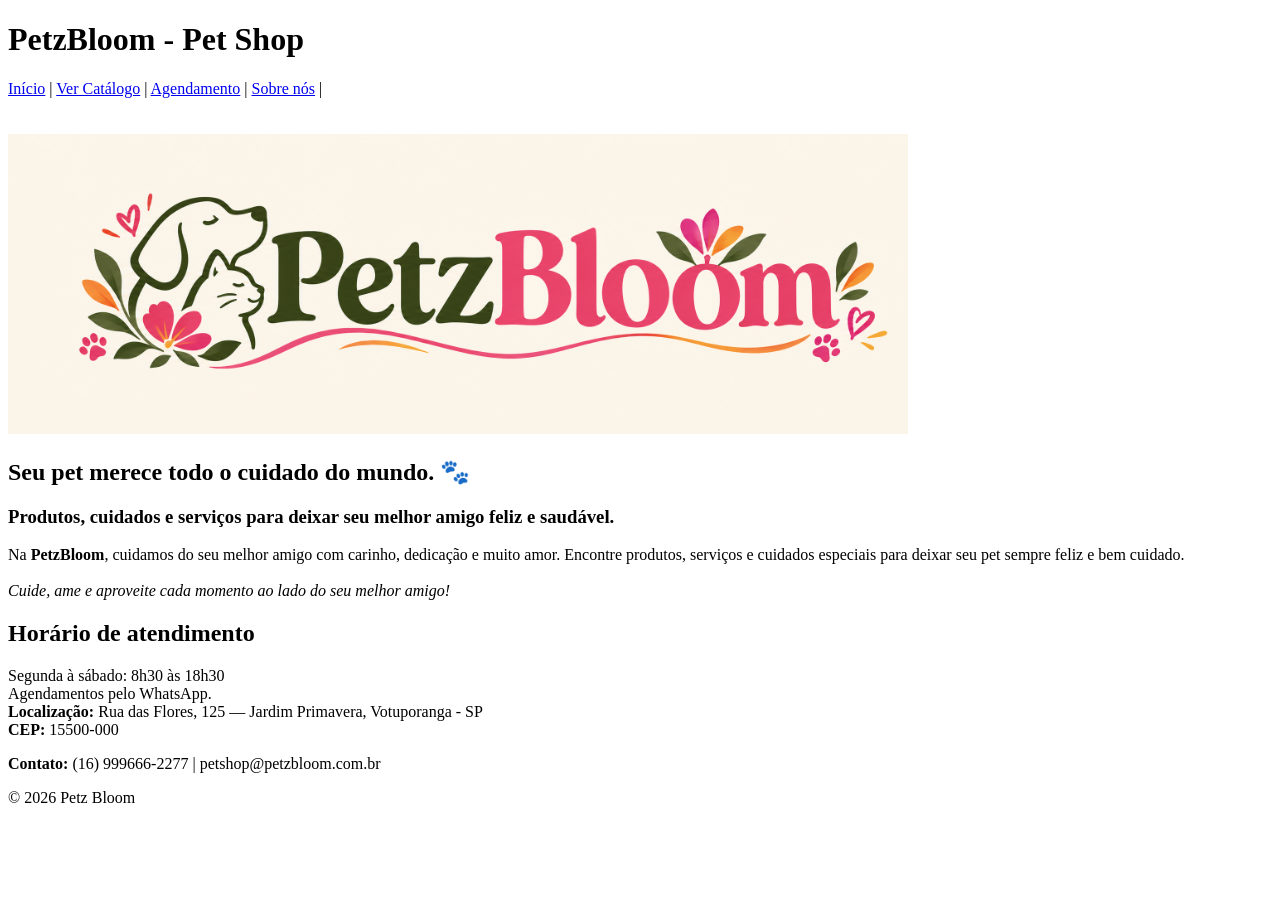
<file: index.html>
<!DOCTYPE html>
<html lang="pt-BR">
<head>
    <meta charset="UTF-8">
    <meta name="viewport" content="width=device-width, initial-scale=1.0">
    <title>PetzBloom</title>
</head>
<body>
    <header>
        <h1>PetzBloom - Pet Shop</h1>
        <nav>
            <a href="index.html">Início</a> |
            <a href="catalogo.html"> Ver Catálogo</a> |
            <a href="agendamento.html">Agendamento</a> |
            <a href="sobrenos.html">Sobre nós</a> |
        </nav>
    </header>

    <br> <br>

    <img src="imagemlogo.png" alt="Logo PetzBloom" height="300">

    <main>
        <h2>Seu pet merece todo o cuidado do mundo. 🐾</h2>
        <h3>Produtos, cuidados e serviços para deixar seu melhor amigo feliz e saudável.</h3>
        <p>
            Na <strong>PetzBloom</strong>, cuidamos do seu melhor amigo com carinho, dedicação e muito amor. Encontre produtos, serviços e cuidados especiais para deixar seu pet sempre feliz e bem cuidado.

            <br><br>

            <i>Cuide, ame e aproveite cada momento ao lado do seu melhor amigo!</i>
        </p>
    </main>

    <aside id="horario">
        <h2>Horário de atendimento</h2>
        <p>Segunda à sábado: 8h30 às 18h30<br>Agendamentos pelo WhatsApp.
        <br> <strong>Localização:</strong> Rua das Flores, 125 — Jardim Primavera, Votuporanga - SP <br> <strong>CEP: </strong>15500-000</p>
    </aside>

    <footer id="contato">
        <p><strong>Contato:</strong> (16) 999666-2277 | petshop@petzbloom.com.br</p>
        <p>&copy; 2026 Petz Bloom</p>
    </footer>
    
</body>
</html>
</file>
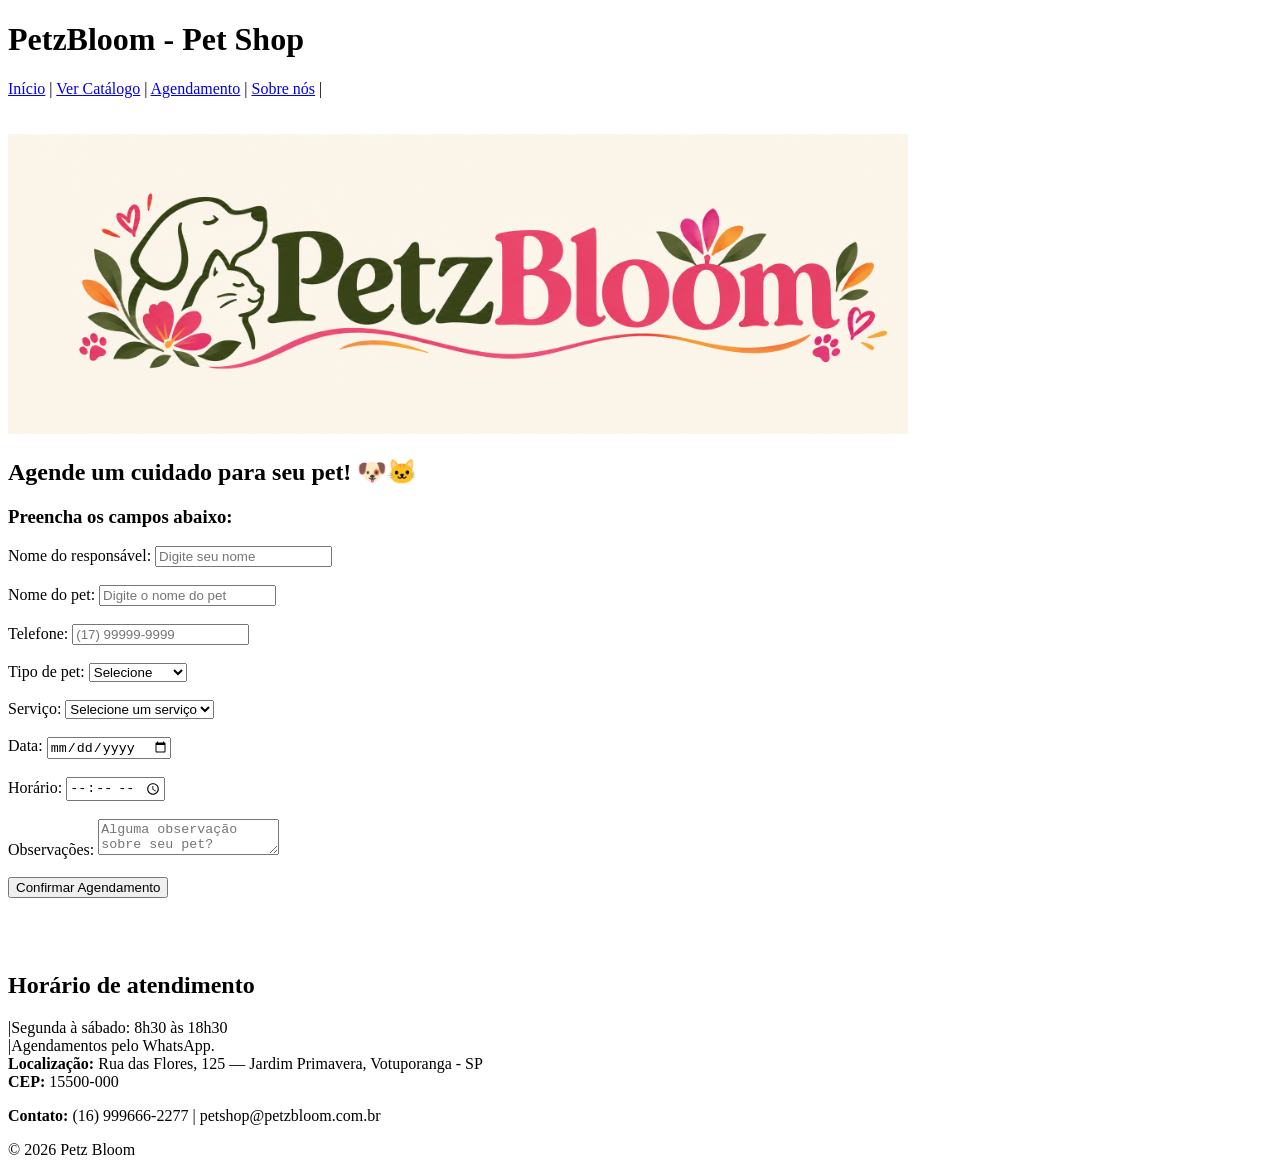
<file: agendamento.html>
<!DOCTYPE html>
<html lang="pt-BR">
<head>
    <meta charset="UTF-8">
    <meta name="viewport" content="width=device-width, initial-scale=1.0">
    <title>PetzBloom - Agendamento</title>
</head>
<body>
    <header>
        <h1>PetzBloom - Pet Shop</h1>
        <nav>
            <a href="index.html">Início</a> |
            <a href="catalogo.html"> Ver Catálogo</a> |
            <a href="agendamento.html">Agendamento</a> |
            <a href="sobrenos.html">Sobre nós</a> |
        </nav>

        <br> <br>
        <img src="imagemlogo.png" alt="Logo  Catálogo-PetzBloom" height="300">

        <h2>Agende um cuidado para seu pet! 🐶🐱</h2>
        <h3>Preencha os campos abaixo:</h3>
    </header>

    <form>
    <label for="nome">Nome do responsável:</label>
    <input type="text" name="nome" id="nome" placeholder="Digite seu nome" required>
    <br> <br>
    <label for="pet">Nome do pet:</label>
    <input type="text" name="pet" id="pet"  placeholder="Digite o nome do pet" required>
    <br> <br>
    <label for="telefone" >Telefone:</label>
    <input name="telefone" id="telefone" placeholder="(17) 99999-9999" required>
    <br> <br>
    <label for="tipo" >Tipo de pet:</label>
    <select name="tipo" id="tipo" required>
        <option value="">Selecione</option>
        <option value="cachorro">Cachorro 🐶</option>
        <option value="gato">Gato 🐱</option>
    </select>
    <br> <br>
    <label for="servico">Serviço:</label>
    <select name="servico" id="servico" required>
        <option value="">Selecione um serviço</option>
        <option value="banho">Banho</option>
        <option value="banho-tosa">Banho + Tosa</option>
        <option value="unhas">Corte de unhas</option>
        <option value="hidratacao">Hidratação</option>
    </select>
    <br> <br>
    <label for="data" >Data:</label>
    <input type="date" name="data" id="data" required>
    <br> <br>
    <label for="horario" >Horário:</label>
    <input type="time" id="horario" name="horario" required>
    <br> <br>
    <label for="observacoes" >Observações:</label>
    <textarea placeholder="Alguma observação sobre seu pet?"  name="observacoes" id="observacoes"></textarea>
    <br> <br>
    <button type="submit">Confirmar Agendamento</button >
</form>

<br><br><br>

    <aside id="programacao">
        <h2>Horário de atendimento</h2>
        <p>|Segunda à sábado: 8h30 às 18h30<br>|Agendamentos pelo WhatsApp.<br> <strong>Localização:</strong> Rua das Flores, 125 — Jardim Primavera, Votuporanga - SP <br> <strong>CEP: </strong>15500-000</p>
    </aside>

    <footer id="contato">
        <p><strong> Contato: </strong> (16) 999666-2277 | petshop@petzbloom.com.br</p>
        <p>&copy; 2026 Petz Bloom</p>
    </footer>

</body>
</html>
</file>
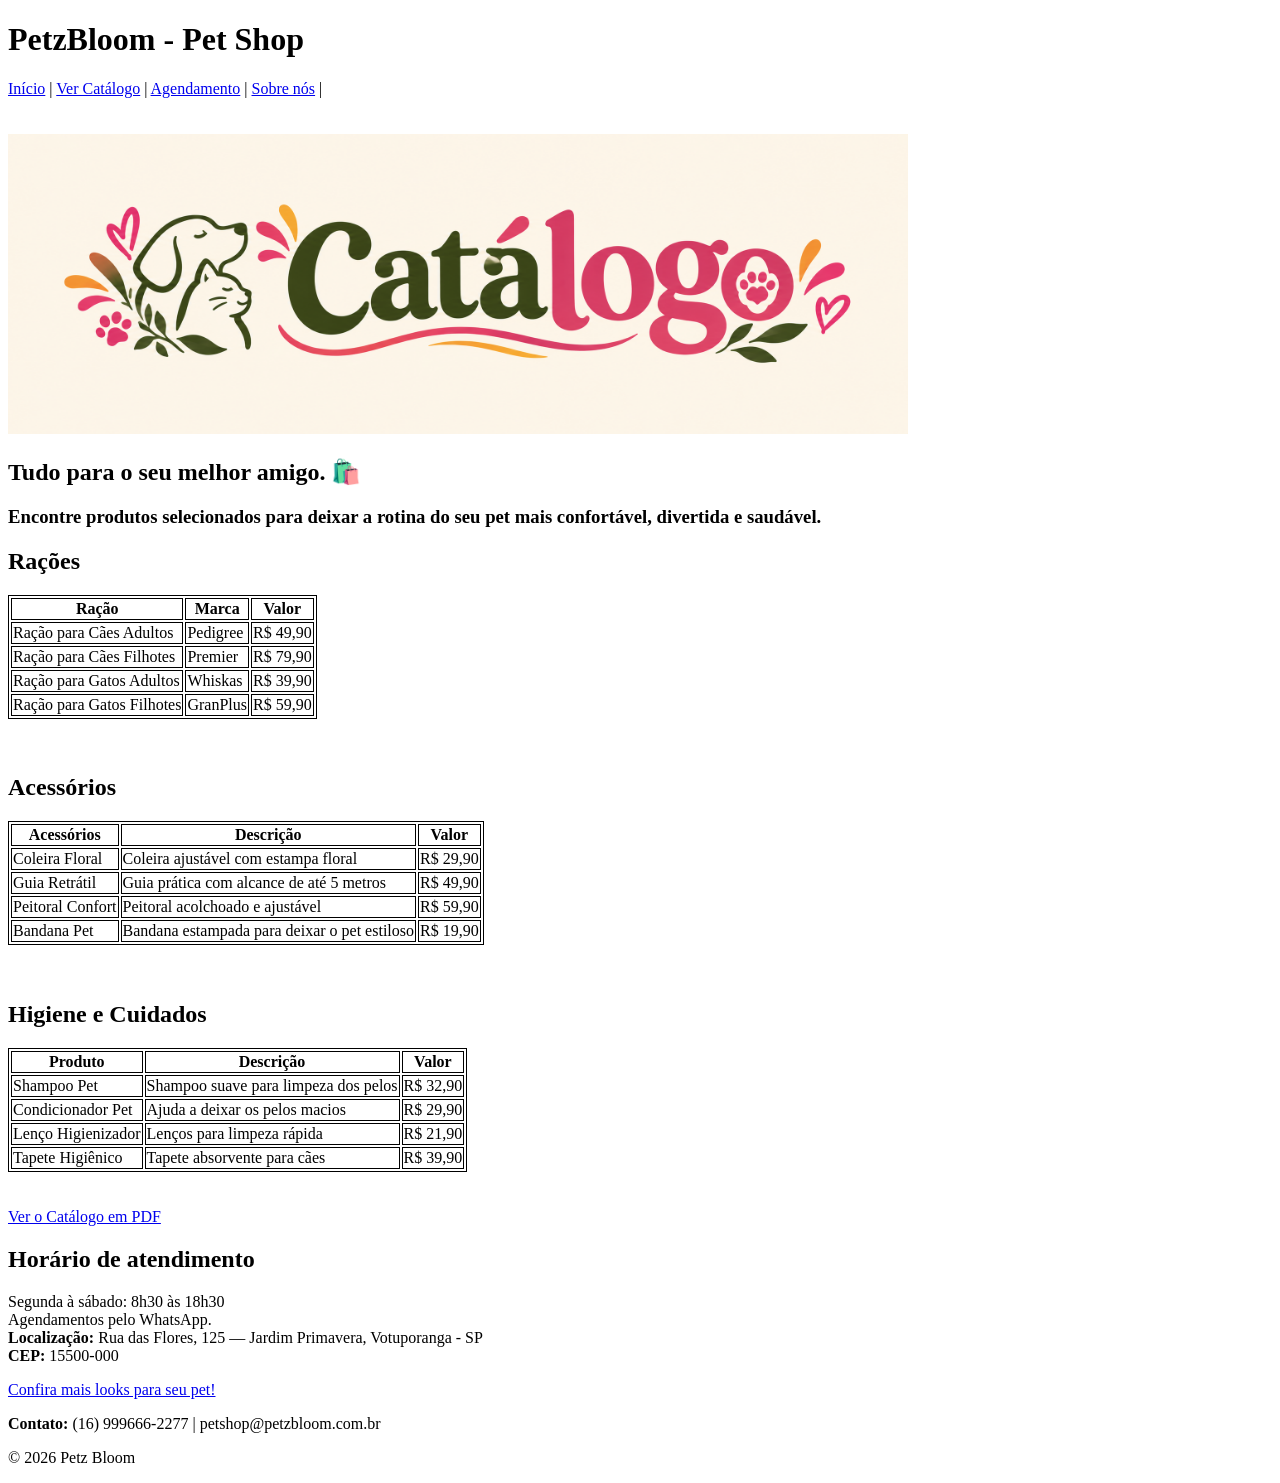
<file: catalogo.html>
<!DOCTYPE html>
<html lang="pt-BR">
<head>
    <meta charset="UTF-8">
    <meta name="viewport" content="width=device-width, initial-scale=1.0">
    <title>PetzBloom - Catálogo</title>
    <link rel="stylesheet" href="style.css">
</head>

<body>
    <header>
        <h1>PetzBloom - Pet Shop</h1>
        <nav>
            <a href="index.html">Início</a> |
            <a href="catalogo.html"> Ver Catálogo</a> |
            <a href="agendamento.html">Agendamento</a> |
            <a href="sobrenos.html">Sobre nós</a> |
        </nav>

        <br> <br>
        <img src="imagemcatalogo.png" alt="Logo  Catálogo-PetzBloom" height="300">

        <h2>Tudo para o seu melhor amigo. 🛍️</h2>
        <h3>Encontre produtos selecionados para deixar a rotina do seu pet mais confortável, divertida e saudável.</h3>
    </header>

    <h2>Rações</h2>

    <table>
        <thead>
            <tr>
                <th>Ração</th>
                <th>Marca</th>
                <th>Valor</th>
                
            </tr>
        </thead>

        <tbody>
            <tr>
                <td>Ração para Cães Adultos</td>
                <td>Pedigree</td>
                <td>R$ 49,90</td>
            </tr>

            <tr>
                <td>Ração para Cães Filhotes</td>
                <td>Premier</td>
                <td>R$ 79,90</td>
            </tr>

            <tr>
                <td>Ração para Gatos Adultos</td>
                <td>Whiskas</td>
                <td>R$ 39,90</td>
            </tr>

            <tr>
                <td>Ração para Gatos Filhotes</td>
                <td>GranPlus</td>
                <td>R$ 59,90</td>
            </tr>
        </tbody>
    </table>

    <br> <br>

    <h2>Acessórios</h2>

    <table >
        <thead>
            <tr>
                <th>Acessórios</th>
                <th>Descrição</th>
                <th>Valor</th>
                
            </tr>
        </thead>

        <tbody>
            <tr>
                <td>Coleira Floral</td>
                <td>Coleira ajustável com estampa floral</td>
                <td>R$ 29,90</td>
            </tr>

            <tr>
                <td>Guia Retrátil</td>
                <td>Guia prática com alcance de até 5 metros</td>
                <td>R$ 49,90</td>
            </tr>

            <tr>
                <td>Peitoral Confort</td>
                <td>Peitoral acolchoado e ajustável</td>
                <td>R$ 59,90</td>
            </tr>

            <tr>
                <td>Bandana Pet</td>
                <td>Bandana estampada para deixar o pet estiloso</td>
                <td>R$ 19,90</td>
            </tr>
        </tbody>
    </table>

    <br> <br>

    <h2>Higiene e Cuidados</h2>

    <table >
        <thead>
            <tr>
                <th>Produto</th>
                <th>Descrição</th>
                <th>Valor</th>
                
            </tr>
        </thead>

        <tbody>
            <tr>
                <td>Shampoo Pet</td>
                <td>Shampoo suave para limpeza dos pelos</td>
                <td>R$ 32,90</td>
            </tr>

            <tr>
                <td>Condicionador Pet</td>
                <td>Ajuda a deixar os pelos macios</td>
                <td>R$ 29,90</td>
            </tr>

            <tr>
                <td>Lenço Higienizador</td>
                <td>Lenços para limpeza rápida</td>
                <td>R$ 21,90</td>
            </tr>

            <tr>
                <td>Tapete Higiênico</td>
                <td>Tapete absorvente para cães</td>
                <td>R$ 39,90</td>
            </tr>
        </tbody>
    </table>

    <br><br>

    <a href="catalogo_petzbloom.pdf" target="_blank">
    Ver o Catálogo em PDF </a>

    <aside id="horario">
        <h2>Horário de atendimento</h2>
        <p>Segunda à sábado: 8h30 às 18h30<br>Agendamentos pelo WhatsApp.
        <br> <strong>Localização:</strong> Rua das Flores, 125 — Jardim Primavera, Votuporanga - SP <br> <strong>CEP: </strong>15500-000</p>
    </aside>

    <a href="https://www.zeedog.com.br/cachorros/roupas?srsltid=AU7gw4WTBNLnEYNyfK2S0ZvTXfuse-9iK5_wGafh1Cz-7_3sIUE3TjI9">Confira mais looks para seu pet!</a>

    <footer id="contato">
        <p><strong>Contato:</strong> (16) 999666-2277 | petshop@petzbloom.com.br</p>
        <p>&copy; 2026 Petz Bloom</p>
    </footer>
    
</body>
</html>
</file>
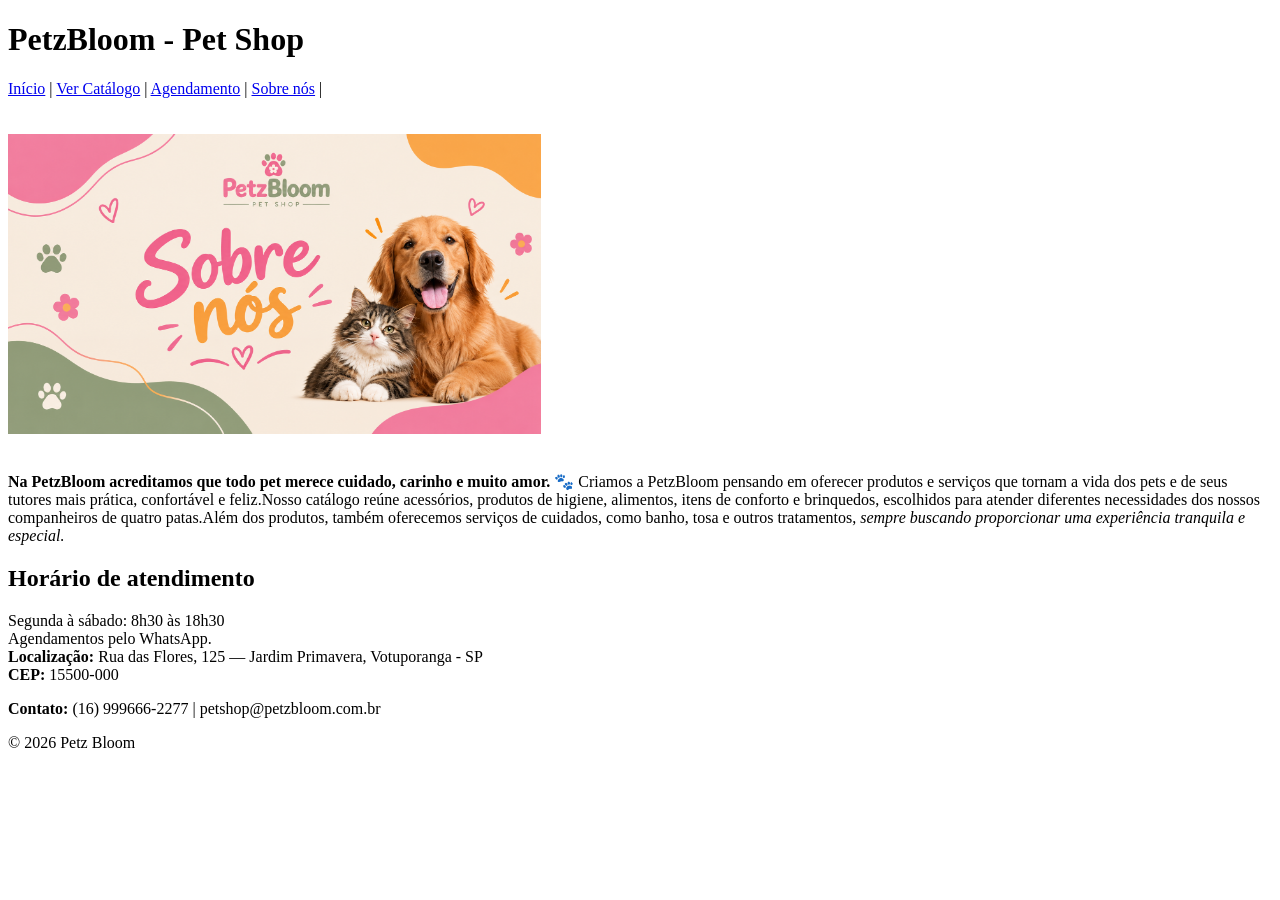
<file: sobrenos.html>
<!DOCTYPE html>
<html lang="pt-BR">
<head>
    <meta charset="UTF-8">
    <meta name="viewport" content="width=device-width, initial-scale=1.0">
    <title>PetzBloom-Sobre Nós</title>
</head>
<body>
    <header>
        <h1>PetzBloom - Pet Shop</h1>
        <nav>
            <a href="index.html">Início</a> |
            <a href="catalogo.html"> Ver Catálogo</a> |
            <a href="agendamento.html">Agendamento</a> |
            <a href="sobrenos.html">Sobre nós</a> |
        </nav>
    </header>

    <br><br>

    <img src="imagemsobrenos.png" alt="Logo PetzBloom" height="300">

    <br> <br>

    <p>
        <strong> Na PetzBloom acreditamos que todo pet merece cuidado, carinho e muito amor. 🐾</strong> Criamos a PetzBloom pensando em oferecer produtos e serviços que tornam a vida dos pets e de seus tutores mais prática, confortável e feliz.Nosso catálogo reúne acessórios, produtos de higiene, alimentos, itens de conforto e brinquedos, escolhidos para atender diferentes necessidades dos nossos companheiros de quatro patas.Além dos produtos, também oferecemos serviços de cuidados, como banho, tosa e outros tratamentos, <i>sempre buscando proporcionar uma experiência tranquila e especial.</i>
    </p>

    <aside id="horario">
        <h2>Horário de atendimento</h2>
        <p>Segunda à sábado: 8h30 às 18h30<br>Agendamentos pelo WhatsApp.
        <br> <strong>Localização:</strong> Rua das Flores, 125 — Jardim Primavera, Votuporanga - SP <br> <strong>CEP: </strong>15500-000</p>
    </aside>

    <footer id="contato">
        <p><strong>Contato:</strong> (16) 999666-2277 | petshop@petzbloom.com.br</p>
        <p>&copy; 2026 Petz Bloom</p>
    </footer>
    
</body>
</html>
</file>
<file: style.css>
td {
    border:1px solid;
}
th {
    border: 1px solid;
}
table{
    border: 1px solid;
}
</file>
